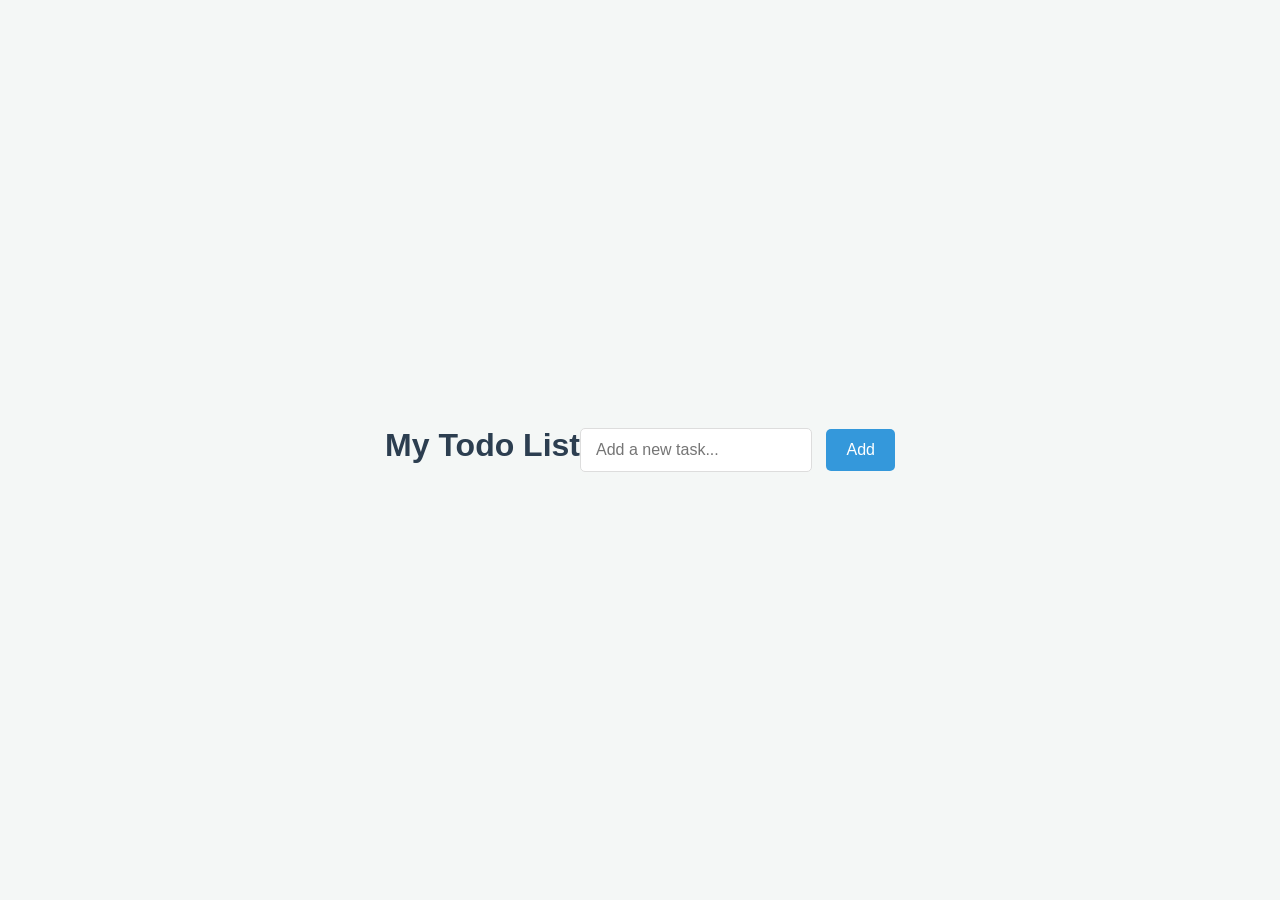
<file: project/index.html>
<!DOCTYPE html>
<html lang="en">
<head>
    <meta charset="UTF-8">
    <meta name="viewport" content="width=device-width, initial-scale=1.0">
    <title>Todo List</title>
    <link rel="stylesheet" href="style.css">
</head>
<body>
    <script src="script.js"></script>
    <h1>My Todo List</h1>

    <div>
        <input type="text" id="newTaskInput" placeholder="Add a new task...">
        <button id="addTaskButton">Add</button>
    </div>

    <ul id="taskList">
        <!-- Tasks will be displayed here -->
    </ul>
</body>
</html>
</file>
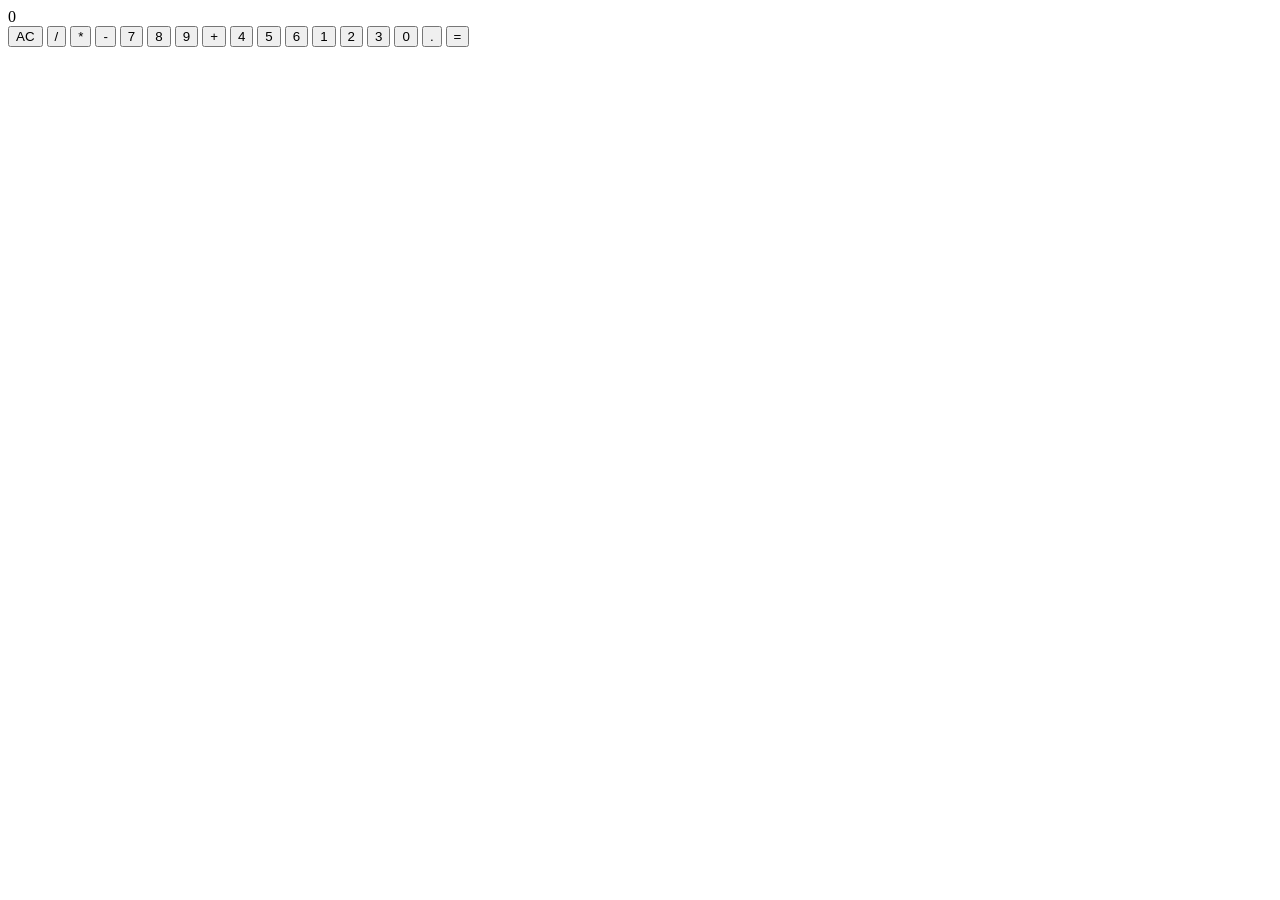
<file: Project_output/index.html>
<!DOCTYPE html>
<html lang="en">
<head>
    <meta charset="UTF-8">
    <meta name="viewport" content="width=device-width, initial-scale=1.0">
    <title>Calculator</title>
</head>
<body>
    <div class="calculator-container">
        <div class="calculator-display">0</div>
        <div class="calculator-grid">
            <button class="button clear-button">AC</button>
            <button class="button operator-button">/</button>
            <button class="button operator-button">*</button>
            <button class="button operator-button">-</button>

            <button class="button number-button">7</button>
            <button class="button number-button">8</button>
            <button class="button number-button">9</button>
            <button class="button operator-button">+</button>

            <button class="button number-button">4</button>
            <button class="button number-button">5</button>
            <button class="button number-button">6</button>

            <button class="button number-button">1</button>
            <button class="button number-button">2</button>
            <button class="button number-button">3</button>

            <button class="button number-button">0</button>
            <button class="button number-button">.</button>
            <button class="button equals-button">=</button>
        </div>
    </div>
</body>
</html>
</file>
<file: project/style.css>
body {
    font-family: 'Arial', sans-serif;
    background-color: #f4f7f6;
    display: flex;
    justify-content: center;
    align-items: center;
    min-height: 100vh;
    margin: 0;
    color: #333;
}

.container {
    background-color: #ffffff;
    padding: 30px;
    border-radius: 10px;
    box-shadow: 0 4px 15px rgba(0, 0, 0, 0.1);
    width: 100%;
    max-width: 500px;
    box-sizing: border-box;
}

h1 {
    text-align: center;
    color: #2c3e50;
    margin-bottom: 30px;
}

.input-section {
    display: flex;
    margin-bottom: 20px;
}

#newTaskInput {
    flex-grow: 1;
    padding: 12px 15px;
    border: 1px solid #ddd;
    border-radius: 5px;
    font-size: 16px;
    margin-right: 10px;
    outline: none;
    transition: border-color 0.3s ease;
}

#newTaskInput:focus {
    border-color: #3498db;
}

#addTaskButton {
    padding: 12px 20px;
    background-color: #3498db;
    color: white;
    border: none;
    border-radius: 5px;
    cursor: pointer;
    font-size: 16px;
    transition: background-color 0.3s ease, transform 0.2s ease;
}

#addTaskButton:hover {
    background-color: #2980b9;
    transform: translateY(-1px);
}

#addTaskButton:active {
    transform: translateY(0);
}

#taskList {
    list-style: none;
    padding: 0;
    margin-top: 0;
}

.todo-item {
    background-color: #f9f9f9;
    padding: 15px;
    margin-bottom: 10px;
    border-radius: 5px;
    display: flex;
    justify-content: space-between;
    align-items: center;
    word-break: break-word;
    box-shadow: 0 2px 5px rgba(0, 0, 0, 0.05);
    transition: background-color 0.3s ease, box-shadow 0.3s ease;
}

.todo-item:hover {
    background-color: #f0f0f0;
    box-shadow: 0 3px 8px rgba(0, 0, 0, 0.08);
}

.todo-item.completed {
    text-decoration: line-through;
    color: #95a5a6;
    background-color: #e9ecef;
    opacity: 0.8;
}

.todo-item span {
    flex-grow: 1;
    margin-right: 10px;
    cursor: pointer;
}

.todo-item button {
    background-color: #e74c3c;
    color: white;
    border: none;
    border-radius: 4px;
    padding: 8px 12px;
    cursor: pointer;
    font-size: 14px;
    transition: background-color 0.3s ease, transform 0.2s ease;
    margin-left: 10px;
}

.todo-item button:hover {
    background-color: #c0392b;
    transform: translateY(-1px);
}

.todo-item button:active {
    transform: translateY(0);
}
</file>
